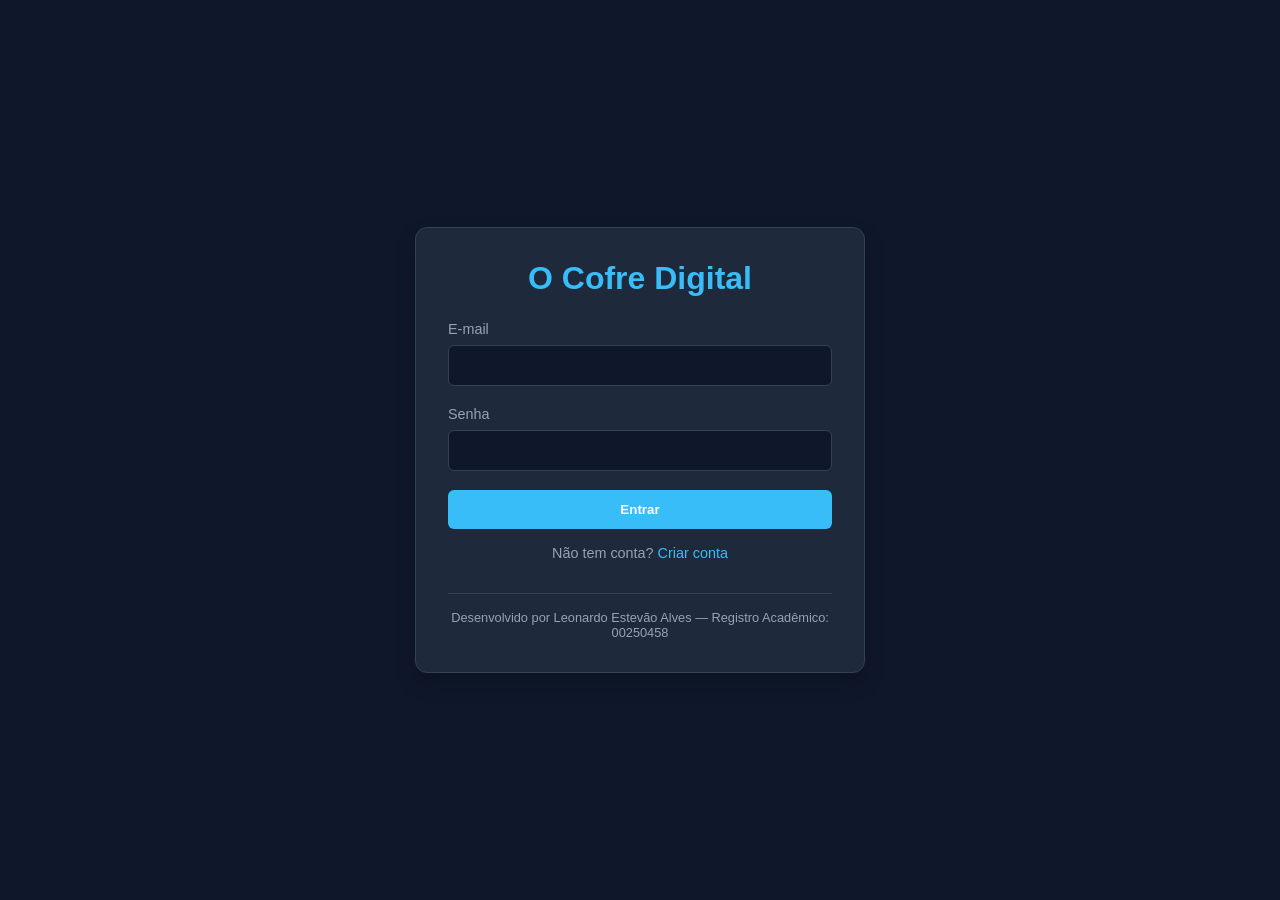
<file: cofre-digital/public/index.html>
<!DOCTYPE html>
<html lang="pt-br">
<head>
    <meta charset="UTF-8">
    <meta name="viewport" content="width=device-width, initial-scale=1.0">
    <title>O Cofre Digital - Login</title>
    <link rel="stylesheet" href="style.css">
</head>
<body>
    <div class="container">
        <div id="auth-box">
            <h1 id="auth-title">O Cofre Digital</h1>
            <div id="message" class="hidden"></div>
            
            <form id="login-form">
                <div class="form-group">
                    <label for="login-email">E-mail</label>
                    <input type="email" id="login-email" required>
                </div>
                <div class="form-group">
                    <label for="login-password">Senha</label>
                    <input type="password" id="login-password" required>
                </div>
                <button type="submit">Entrar</button>
                <p class="toggle-link">Não tem conta? <a href="#" id="show-register">Criar conta</a></p>
            </form>

            <form id="register-form" class="hidden">
                <div class="form-group">
                    <label for="reg-name">Nome Completo</label>
                    <input type="text" id="reg-name" required>
                </div>
                <div class="form-group">
                    <label for="reg-email">E-mail</label>
                    <input type="email" id="reg-email" required>
                </div>
                <div class="form-group">
                    <label for="reg-password">Senha</label>
                    <input type="password" id="reg-password" required>
                </div>
                <button type="submit">Cadastrar</button>
                <p class="toggle-link">Já tem conta? <a href="#" id="show-login">Fazer login</a></p>
            </form>
        </div>
        <footer>
            <p>Desenvolvido por Leonardo Estevão Alves — Registro Acadêmico: 00250458</p>
        </footer>
    </div>
    <script src="app.js"></script>
</body>
</html>
</file>
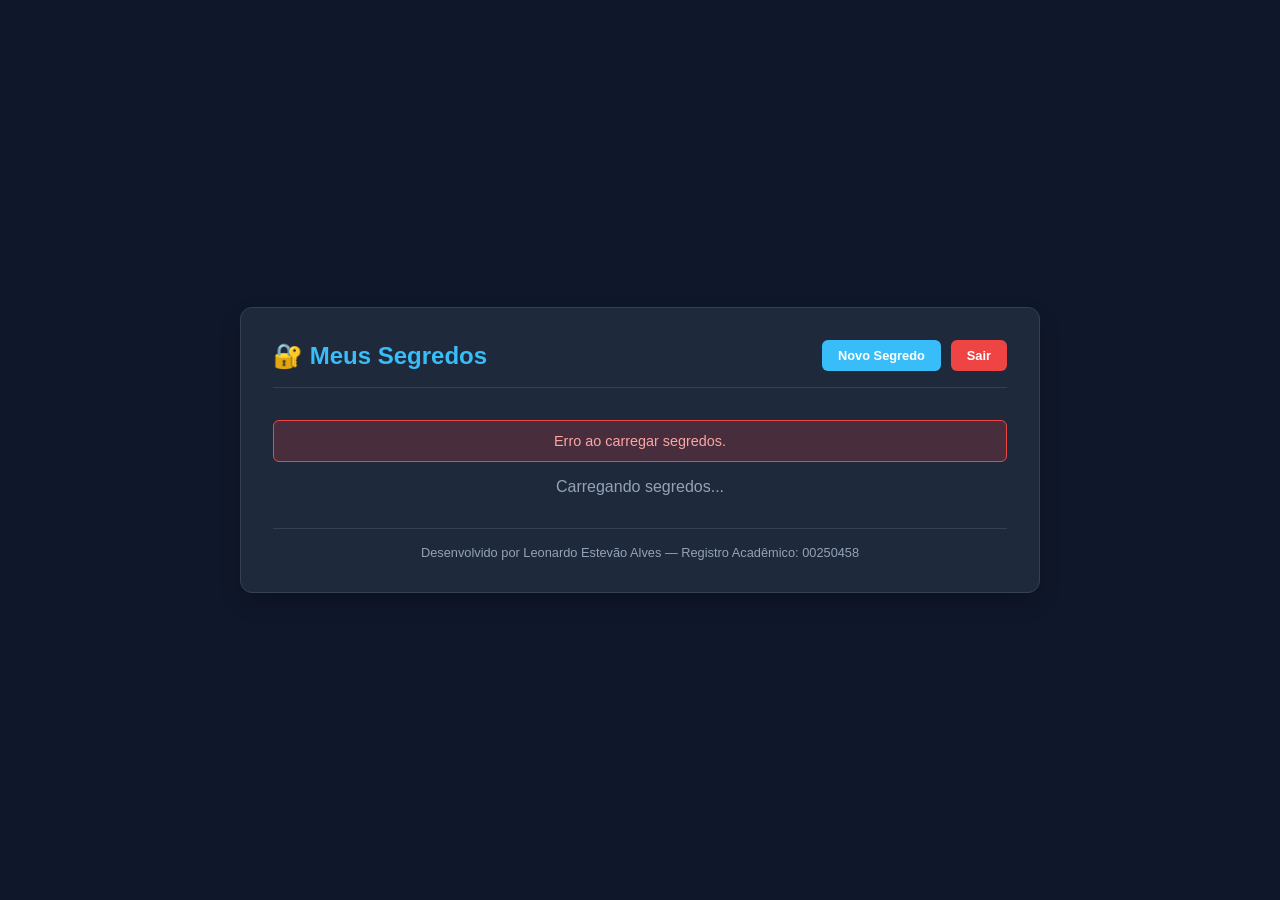
<file: cofre-digital/public/dashboard.html>
<!DOCTYPE html>
<html lang="pt-br">
<head>
    <meta charset="UTF-8">
    <meta name="viewport" content="width=device-width, initial-scale=1.0">
    <title>Dashboard - O Cofre Digital</title>
    <link rel="stylesheet" href="style.css">
</head>
<body>
    <div class="container dashboard-container">
        <header>
            <h2>🔐 Meus Segredos</h2>
            <div style="display: flex; gap: 10px;">
                <button id="btn-new" class="btn-view">Novo Segredo</button>
                <button id="btn-logout" class="danger btn-view">Sair</button>
            </div>
        </header>

        <div id="message" class="hidden"></div>

        <div id="list-view">
            <div id="secrets-list">
                <!-- Segredos serão carregados aqui -->
                <p style="text-align: center; color: var(--text-secondary);">Carregando segredos...</p>
            </div>
        </div>

        <div id="create-view" class="hidden">
            <h3>Guardar Novo Segredo</h3>
            <form id="secret-form">
                <div class="form-group">
                    <label for="sec-title">Título (ex: Senha do Wi-Fi)</label>
                    <input type="text" id="sec-title" required>
                </div>
                <div class="form-group">
                    <label for="sec-content">Conteúdo Sensível</label>
                    <textarea id="sec-content" rows="5" required></textarea>
                </div>
                <button type="submit">Guardar no Cofre</button>
                <button type="button" id="btn-cancel" class="secondary">Cancelar</button>
            </form>
        </div>

        <div id="detail-view" class="hidden">
            <h3 id="detail-title"></h3>
            <div class="form-group">
                <label>Conteúdo:</label>
                <div id="detail-content" style="background: var(--bg-color); padding: 1rem; border-radius: 6px; border: 1px solid var(--border); white-space: pre-wrap;"></div>
            </div>
            <button type="button" id="btn-back" class="secondary">Voltar para Lista</button>
        </div>
        <footer>
            <p>Desenvolvido por Leonardo Estevão Alves — Registro Acadêmico: 00250458</p>
        </footer>
    </div>
    <script src="app.js"></script>
</body>
</html>
</file>
<file: cofre-digital/public/style.css>
:root {
    --bg-color: #0f172a;
    --card-bg: #1e293b;
    --text-primary: #f8fafc;
    --text-secondary: #94a3b8;
    --accent: #38bdf8;
    --accent-hover: #0ea5e9;
    --danger: #ef4444;
    --success: #22c55e;
    --border: #334155;
}

* {
    margin: 0;
    padding: 0;
    box-sizing: border-box;
    font-family: 'Inter', -apple-system, sans-serif;
}

body {
    background-color: var(--bg-color);
    color: var(--text-primary);
    display: flex;
    justify-content: center;
    align-items: center;
    min-height: 100vh;
    padding: 20px;
}

.container {
    width: 100%;
    max-width: 450px;
    background: var(--card-bg);
    padding: 2rem;
    border-radius: 12px;
    box-shadow: 0 10px 25px -5px rgba(0, 0, 0, 0.3);
    border: 1px solid var(--border);
}

.dashboard-container {
    max-width: 800px;
}

h1, h2 {
    margin-bottom: 1.5rem;
    text-align: center;
    color: var(--accent);
}

.form-group {
    margin-bottom: 1.2rem;
}

label {
    display: block;
    margin-bottom: 0.5rem;
    font-size: 0.9rem;
    color: var(--text-secondary);
}

input, textarea {
    width: 100%;
    padding: 0.75rem;
    background: var(--bg-color);
    border: 1px solid var(--border);
    border-radius: 6px;
    color: var(--text-primary);
    outline: none;
    transition: border-color 0.2s;
}

input:focus, textarea:focus {
    border-color: var(--accent);
}

button {
    width: 100%;
    padding: 0.75rem;
    background: var(--accent);
    color: white;
    border: none;
    border-radius: 6px;
    font-weight: 600;
    cursor: pointer;
    transition: background 0.2s;
}

button:hover {
    background: var(--accent-hover);
}

button.secondary {
    background: transparent;
    border: 1px solid var(--border);
    margin-top: 1rem;
}

button.danger {
    background: var(--danger);
}

.toggle-link {
    text-align: center;
    margin-top: 1rem;
    font-size: 0.9rem;
    color: var(--text-secondary);
}

.toggle-link a {
    color: var(--accent);
    text-decoration: none;
}

.secret-card {
    background: var(--bg-color);
    padding: 1rem;
    border-radius: 8px;
    margin-bottom: 1rem;
    border: 1px solid var(--border);
    display: flex;
    justify-content: space-between;
    align-items: center;
}

.secret-info h3 {
    font-size: 1.1rem;
    color: var(--text-primary);
    margin-bottom: 0.2rem;
}

.secret-info span {
    font-size: 0.8rem;
    color: var(--text-secondary);
}

.btn-view {
    padding: 0.5rem 1rem;
    width: auto;
    font-size: 0.8rem;
}

.hidden {
    display: none;
}

#message {
    padding: 0.75rem;
    border-radius: 6px;
    margin-bottom: 1rem;
    text-align: center;
    font-size: 0.9rem;
}

.msg-error { background: rgba(239, 68, 68, 0.2); color: #fca5a5; border: 1px solid var(--danger); }
.msg-success { background: rgba(34, 197, 94, 0.2); color: #86efac; border: 1px solid var(--success); }

header {
    display: flex;
    justify-content: space-between;
    align-items: center;
    margin-bottom: 2rem;
    padding-bottom: 1rem;
    border-bottom: 1px solid var(--border);
}

header h2 { margin: 0; }
header button { width: auto; padding: 0.5rem 1rem; }

footer {
    margin-top: 2rem;
    padding-top: 1rem;
    border-top: 1px solid var(--border);
    text-align: center;
    font-size: 0.8rem;
    color: var(--text-secondary);
}
</file>
